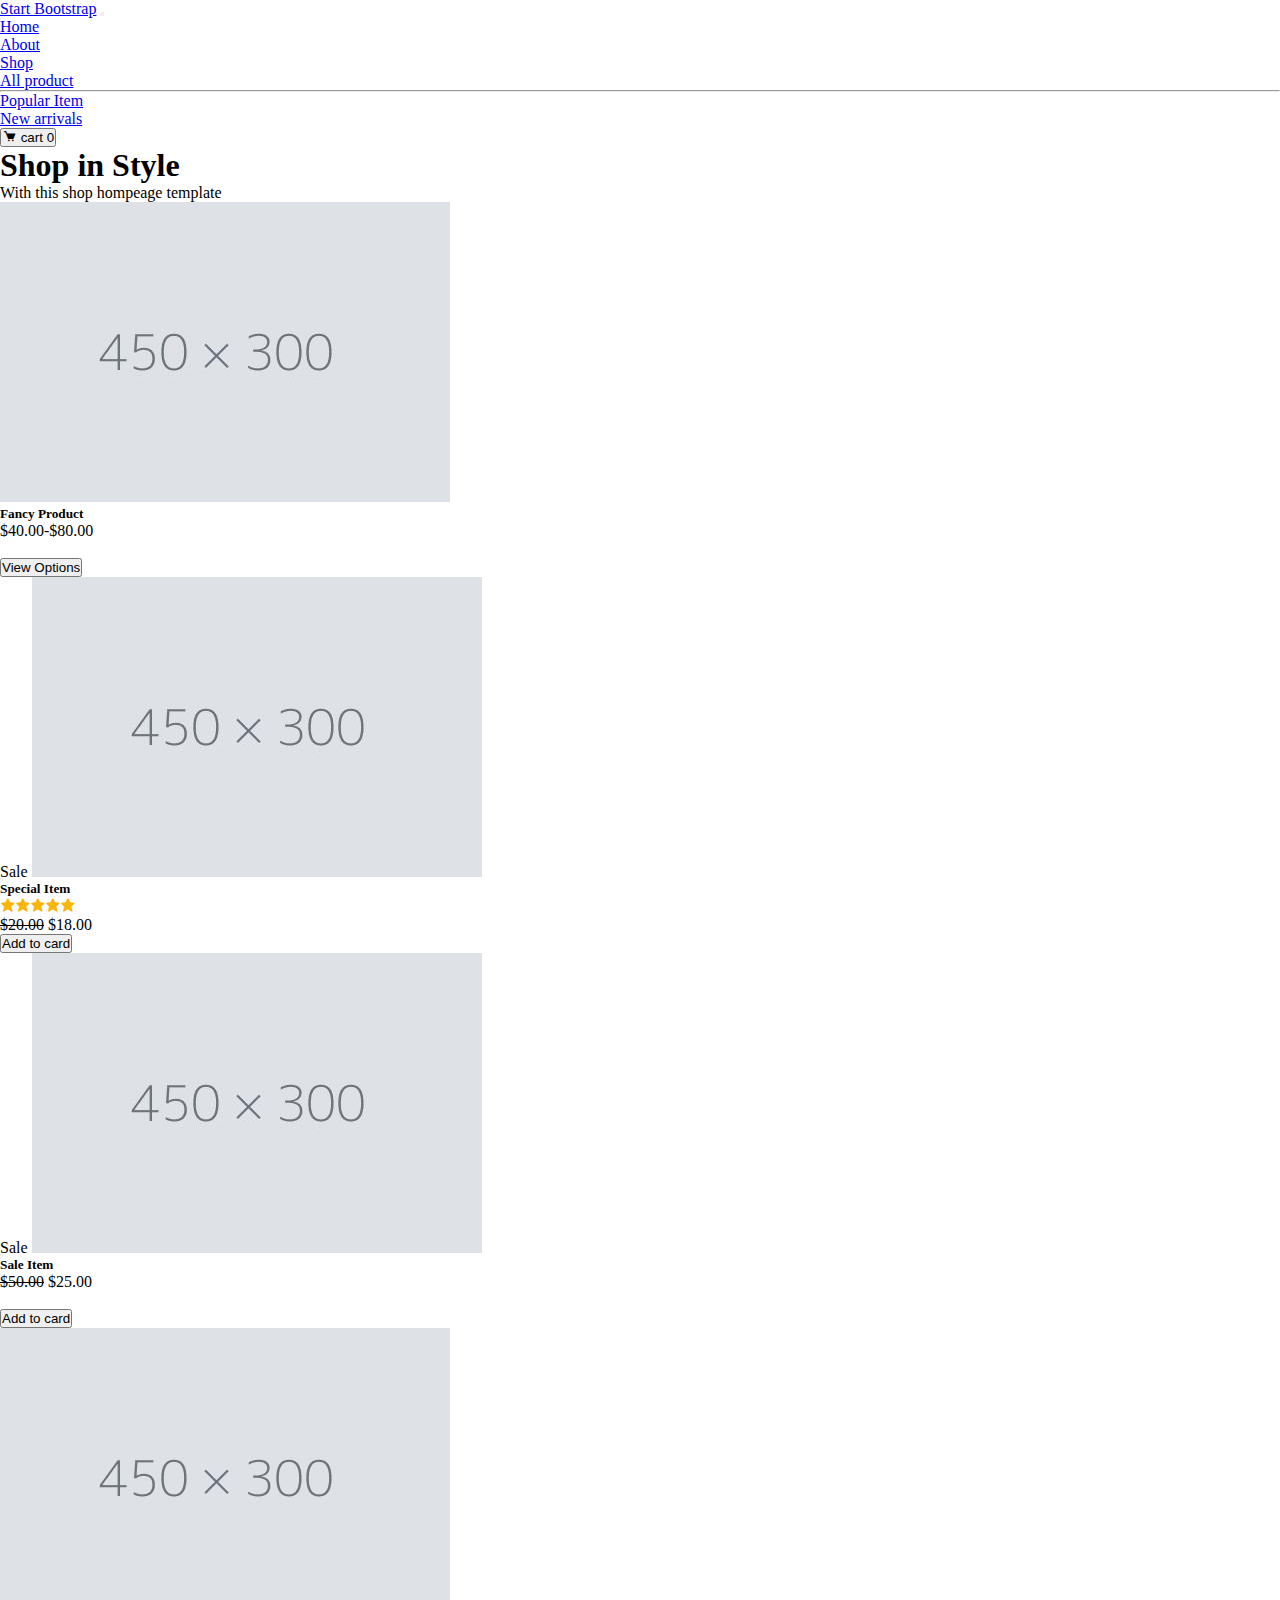
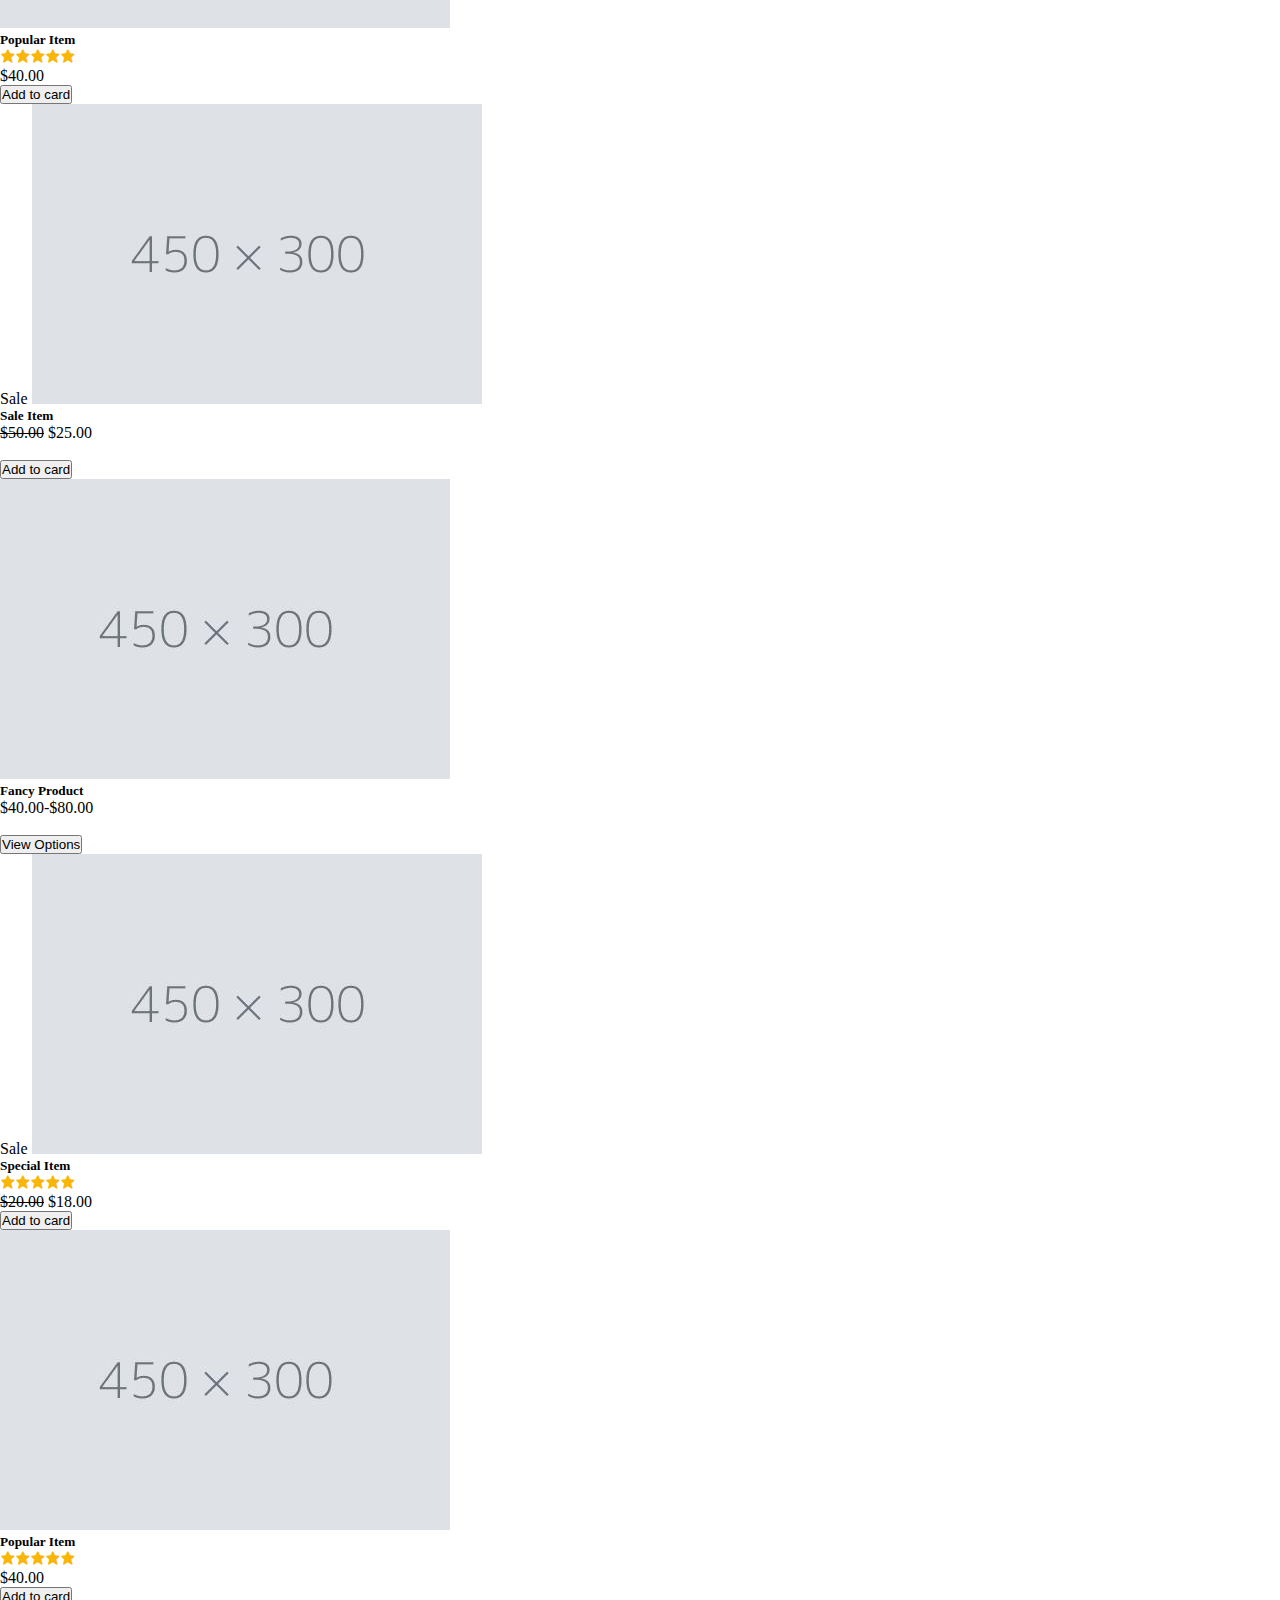
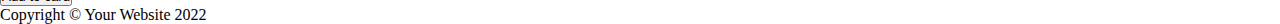
<file: index.html>
<!DOCTYPE html>
<html lang="en">

<head>
  <meta charset="UTF-8">
  <meta http-equiv="X-UA-Compatible" content="IE=edge">
  <meta name="viewport" content="width=device-width, initial-scale=1.0">
  <link href="https://cdn.jsdelivr.net/npm/bootstrap@5.0.2/dist/css/bootstrap.min.css" rel="stylesheet"
    integrity="sha384-EVSTQN3/azprG1Anm3QDgpJLIm9Nao0Yz1ztcQTwFspd3yD65VohhpuuCOmLASjC" crossorigin="anonymous">
  <script src="https://cdn.jsdelivr.net/npm/bootstrap@5.0.2/dist/js/bootstrap.bundle.min.js"
    integrity="sha384-MrcW6ZMFYlzcLA8Nl+NtUVF0sA7MsXsP1UyJoMp4YLEuNSfAP+JcXn/tWtIaxVXM"
    crossorigin="anonymous"></script>
  <link href='https://unpkg.com/boxicons@2.1.2/css/boxicons.min.css' rel='stylesheet'>
  <link rel="stylesheet" href="style.css">
  <title>Document</title>
</head>

<body>
  <nav class="navbar navbar-expand-lg navbar-light bg-light">
    <div class="container px-4-lg">
      <a class="navbar-brand" href="#">Start Bootstrap</a>
      <button class="navbar-toggler" type="button" data-bs-toggle="collapse" data-bs-target="#navbarSupportedContent"
        aria-controls="navbarSupportedContent" aria-expanded="false" aria-label="Toggle navigation">
        <span class="navbar-toggler-icon"></span>
      </button>
      <div class="collapse navbar-collapse" id="navbarSupportedContent">
        <ul class="navbar-nav me-auto mb-2 mb-lg-0">
          <li class="nav-item">
            <a class="nav-link active" aria-current="page" href="#">Home</a>
          </li>
          <li class="nav-item">
            <a class="nav-link" href="#">About</a>
          </li>
          <li class="nav-item dropdown">
            <a class="nav-link dropdown-toggle" href="#" id="navbarDropdown" role="button" data-bs-toggle="dropdown"
              aria-expanded="false">
              Shop
            </a>
            <ul class="dropdown-menu" aria-labelledby="navbarDropdown">
              <li><a class="dropdown-item" href="#">All product</a></li>
              <hr class="dropdown-divider">
              <li><a class="dropdown-item" href="#"> Popular Item</a></li>
              
              <li><a class="dropdown-item" href="#">New arrivals </a></li>
            </ul>
          </li>

        </ul>
<div class="d-flax">
        <button class="btn  btn-outline-dark" type="submit">
          <i class='bx  mt-1 bxs-cart'></i></i><span class="fs-5">
            cart</span> 
            <span class="badge ms-1 rounded-pill bg-dark">0</span>
          </button>
</div>
      </div>
    </div>
  </nav>
  <div class=" text-center py-5  bg-dark text-white">
    <div class="container px-5 px-lg-5 my-5">
      <h1 class="display-4 fw-bolder">Shop in Style</h1>
      <p class="text-secondary fw-normal fs-5 ">With this shop hompeage template</p>
    </div>
  </div>

  <div class="container px-4 px-lg-5 mt-5">
    <div class="row gx-4  gx-lg-5 row-cols-1 row-cols-md-3 row-cols-xl-4 justify-content-center">
      <div class=" col  mb-5">
        <div class="card h-100 text-center">
          <img class="card-img-top" src="6c757d.jpg" alt="num">
          <div class="card-body p-4">
            <h5 class="card-title  fw-bolder">Fancy Product</h5>
            <p class="card-text ">$40.00-$80.00 </p>
            <br>
            <div class="mt-4">
              <button type="button" class="btn btn-outline-dark">View Options</button>
            </div>
          </div>
        </div>
      </div>
      <div class="col  mb-5">
        <div class=" card h-100 ">
          <span class="badge bg-dark position-absolute" style="top: 0.5rem;right: 0.5rem; ;">Sale</span>
          <img class="card-img-top " src="6c757d.jpg" alt="num">
          <div class="card-body text-center p-4">
            <h5 class="card-title fs-4 fw-bolder">Special Item</h5>
            <p class="card-text"><i class='bx bxs-star' style='color:#f9b609'></i><i class='bx bxs-star'
                style='color:#f9b609'></i><i class='bx bxs-star' style='color:#f9b609'></i><i class='bx bxs-star'
                style='color:#f9b609'></i><i class='bx bxs-star' style='color:#f9b609'></i></p>
            <p><del>$20.00</del> $18.00</p>
            <div class="mt-4">
              <button type="button" class="btn btn-outline-dark">Add to card</button>
            </div>
          </div>
        </div>
      </div>
      <div class="col  mb-5">
        <div class=" card h-100 ">
          <span class="badge bg-dark position-absolute" style="top: 0.5rem;right: 0.5rem; ">Sale</span>
          <img class="card-img-top " src="6c757d.jpg" alt="num">
          <div class="card-body text-center p-4">
            <h5 class="card-title  fw-bolder">Sale Item</h5>
            <p><del>$50.00</del> $25.00</p>
            <br>
            <div class="mt-4">
              <button type="button" class="btn btn-outline-dark">Add to card</button>
            </div>
          </div>
        </div>
      </div>
      <div class="col mb-5">
        <div class=" card h-100 ">
          <img class="card-img-top " src="6c757d.jpg" alt="num">
          <div class="card-body text-center p-4">
            <h5 class="card-title  fw-bolder">Popular Item </h5>
            <p class="card-text"><i class='bx bxs-star' style='color:#f9b609'></i><i class='bx bxs-star'
                style='color:#f9b609'></i><i class='bx bxs-star' style='color:#f9b609'></i><i class='bx bxs-star'
                style='color:#f9b609'></i><i class='bx bxs-star' style='color:#f9b609'></i></p>
            <p> $40.00</p>
            <div class="mt-4">
              <button type="button" class="btn btn-outline-dark">Add to card</button>
            </div>
          </div>
        </div>
      </div>


      <div class="col mb-5">
        <div class=" card h-100 ">
          <span class="badge bg-dark position-absolute" style="top: 0.5rem;right: 0.5rem; ">Sale</span>
          <img class="card-img-top " src="6c757d.jpg" alt="num">
          <div class="card-body text-center p-4">
            <h5 class="card-title  fw-bolder">Sale Item</h5>
            <p><del>$50.00</del> $25.00</p>
            <br>
            <div class="mt-4">
              <button type="button" class="btn btn-outline-dark">Add to card</button>
            </div>
          </div>
        </div>
      </div>
      <div class=" col mb-5">
        <div class="card h-100 text-center">
          <img class="card-img-top" src="6c757d.jpg" alt="num">
          <div class="card-body p-4">
            <h5 class="card-title  fw-bolder">Fancy Product</h5>
            <p class="card-text ">$40.00-$80.00 </p>
            <br>
            <div class="mt-4">
              <button type="button" class="btn btn-outline-dark">View Options</button>
            </div>
          </div>
        </div>
      </div>
      <div class="col mb-5">
        <div class=" card h-100 ">
          <span class="badge bg-dark position-absolute" style="top: 0.5rem;right: 0.5rem; ;">Sale</span>
          <img class="card-img-top " src="6c757d.jpg" alt="num">
          <div class="card-body text-center p-4">
            <h5 class="card-title  fw-bolder">Special Item</h5>
            <p class="card-text"><i class='bx bxs-star' style='color:#f9b609'></i><i class='bx bxs-star'
                style='color:#f9b609'></i><i class='bx bxs-star' style='color:#f9b609'></i><i class='bx bxs-star'
                style='color:#f9b609'></i><i class='bx bxs-star' style='color:#f9b609'></i></p>
            <p><del>$20.00</del> $18.00</p>
            <div class="mt-4">
              <button type="button" class="btn btn-outline-dark">Add to card</button>
            </div>
          </div>
        </div>
      </div>
      <div class="col mb-5">
        <div class=" card h-100 ">
          <img class="card-img-top " src="6c757d.jpg" alt="num">
          <div class="card-body text-center p-4">
            <h5 class="card-title fw-bolder">Popular Item </h5>
            <p class="card-text"><i class='bx bxs-star' style='color:#f9b609'></i><i class='bx bxs-star'
                style='color:#f9b609'></i><i class='bx bxs-star' style='color:#f9b609'></i><i class='bx bxs-star'
                style='color:#f9b609'></i><i class='bx bxs-star' style='color:#f9b609'></i></p>
            <p> $40.00</p>
            <div class="mt-4">
              <button type="button" class="btn btn-outline-dark">Add to card</button>
            </div>
          </div>
        </div>
      </div>
    </div>
  </div>
  </div>
  </div>
</body>
<div class="p-5 text-center fst-normal mt-3 bg-dark text-white">
  <p class=" m-0 text-center text-white ">Copyright © Your Website 2022 </p>


</html>
</file>
<file: style.css>
*{
    margin: 0;
    padding: 0;
    box-sizing: border-box;
}



i{ width: 15px;
    height: 15px;
    }
</file>
